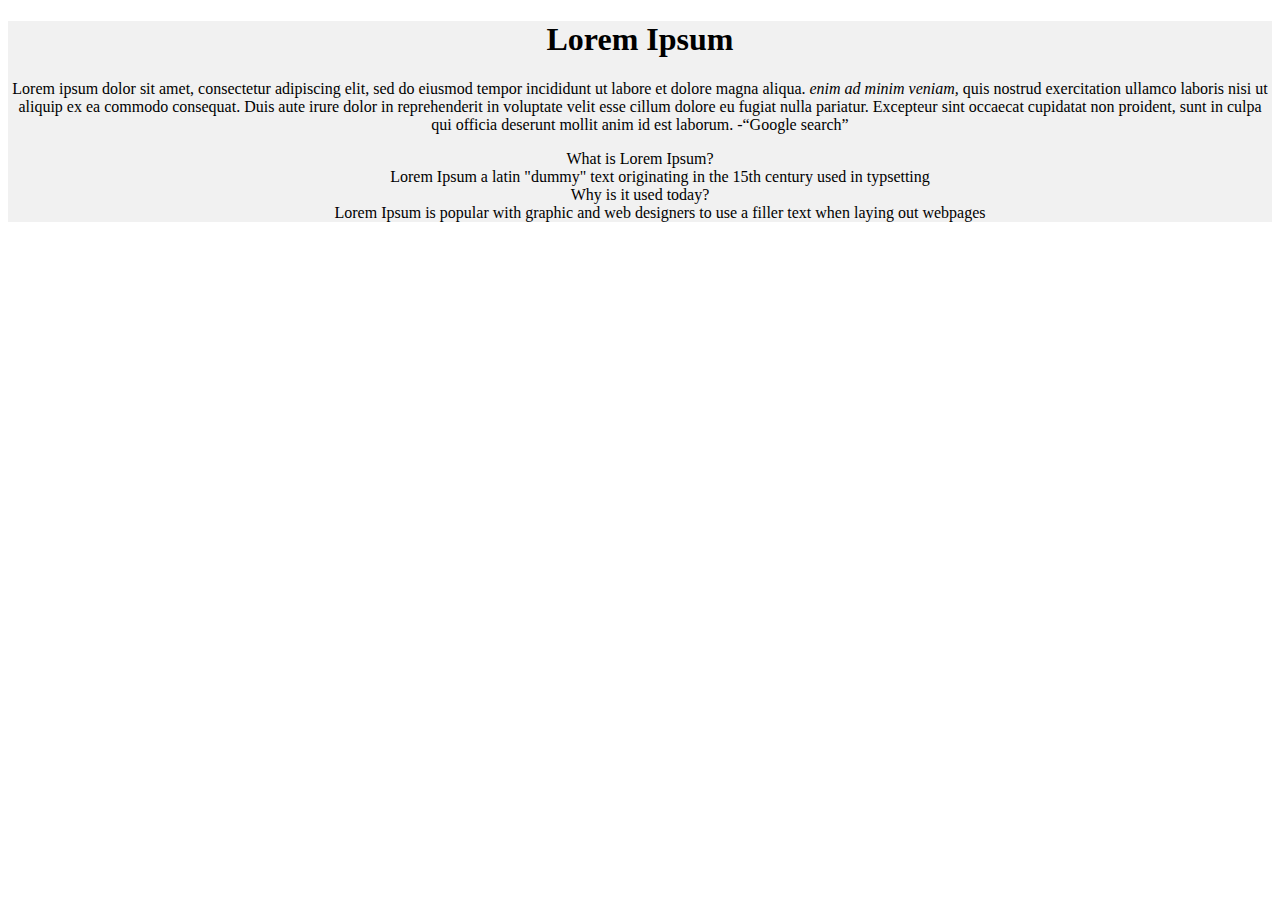
<file: loremIsum.html>
<!DOCTYPE html>
<html lang="en">
<head>
  <meta charset="UTF-8">
  <meta http-equiv="X-UA-Compatible" content="IE=edge">
  <meta name="viewport" content="width=device-width, initial-scale=1.0">
  <link rel="stylesheet" href="styles/lorem.css">
  <title>Lorem Ipsum</title>
  </head>
  <body>
    <main>
      <h1>
        Lorem Ipsum
      </h1>
      <article>
        <p>
          Lorem ipsum dolor sit amet, consectetur adipiscing elit, sed do eiusmod tempor incididunt ut labore et dolore magna aliqua. <em>enim ad minim veniam,</em>  
          quis nostrud exercitation ullamco laboris nisi ut aliquip ex ea commodo consequat. Duis aute irure dolor in reprehenderit in voluptate velit esse cillum dolore eu 
          fugiat nulla pariatur. Excepteur sint occaecat cupidatat non proident, sunt in culpa qui officia deserunt mollit anim id est laborum. -<q>Google search</q>
        </p>
      </article>
      <article>
        <dl>
          <dt>What is Lorem Ipsum?</dt>
          <dd>Lorem Ipsum a latin "dummy" text originating in the 15th century used in typsetting</dd>
          <dt>Why is it used today?</dt>
          <dd>Lorem Ipsum is popular with graphic and web designers to use a filler text when laying out webpages</dd>
        </dl>
      </article>
    </main>
  </body>
</html>
</file>
<file: styles/lorem.css>
body {
  background-image: url(https://www.fillmurray.com/640/360);
}

main {
  background-color: #f1f1f1;
  text-align: center;

}
</file>
